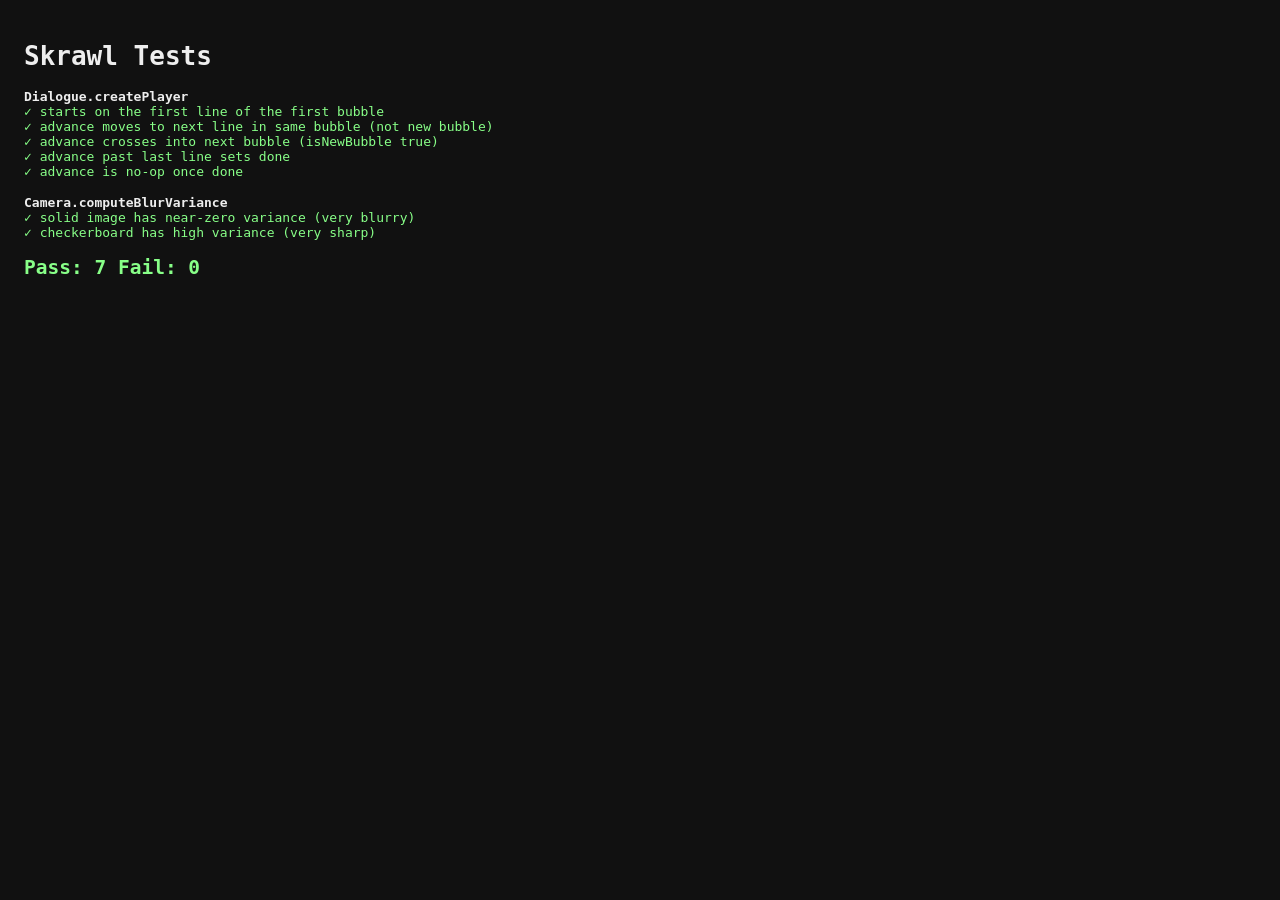
<file: tests.html>
<!DOCTYPE html>
<html lang="en">
<head>
  <meta charset="UTF-8">
  <title>Skrawl Tests</title>
  <style>
    body { font-family: monospace; padding: 16px; background: #111; color: #eee; }
    .pass { color: #8f8; }
    .fail { color: #f88; }
    .group { margin-top: 16px; font-weight: bold; }
  </style>
</head>
<body>
  <h1>Skrawl Tests</h1>
  <div id="results"></div>

  <!-- modules under test (append as they exist) -->
  <script src="dialogue.js" defer></script>
  <script src="camera.js" defer></script>

  <script src="tests.js" defer></script>
</body>
</html>
</file>
